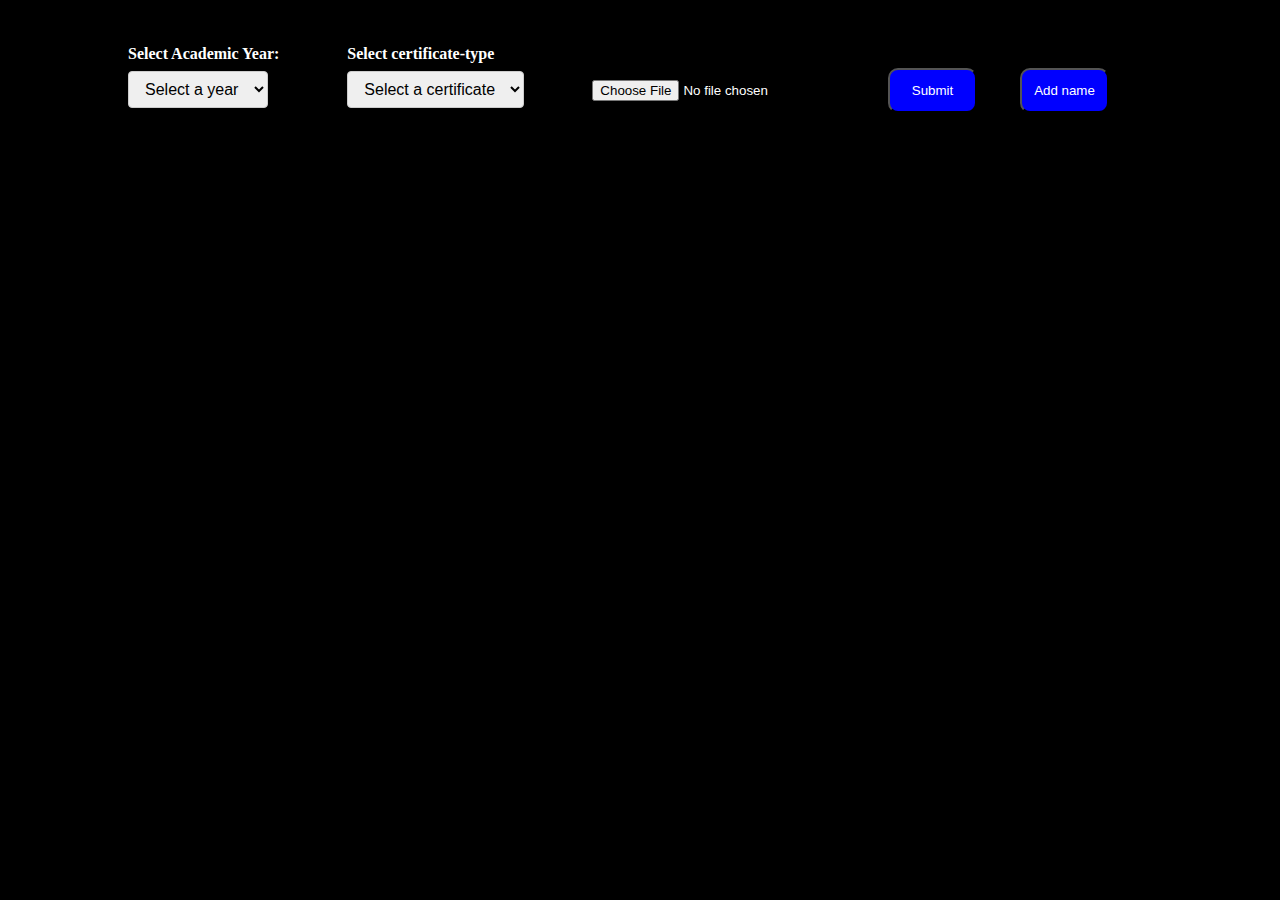
<file: index.html>
<!DOCTYPE html>
<html lang="en">
<head>
    <meta charset="UTF-8">
    <meta name="viewport" content="width=device-width, initial-scale=1.0">
    <title>Lol</title>
    <link rel="stylesheet" href="index.css">
</head>
<body>
   <form action="">
  <div id="input1" >
  <label for="academic-year">Select Academic Year:</label><br>
  <select id="academic-year" name="academic-year" required>
    <option value="" disabled selected>Select a year</option>
    <option value="2020-2021">2020–2021</option>
    <option value="2021-2022">2021–2022</option>
    <option value="2022-2023">2022–2023</option>
    <option value="2023-2024">2023–2024</option>
    <option value="2024-2025">2024–2025</option>
    <option value="2025-2026">2025–2026</option>
  </select>
   </div> 



     <div id="input2">
    <label for="certificate-type">Select certificate-type</label><br>
  <select id="certificate-type" name="certificate-type" required>
    <option value="" disabled selected>Select a certificate</option>
    <option value="a">a</option>
    <option value="b">b</option>
    <option value="c">c</option>
  </select>
     </div>

      <div id="input3">
      <input id="file-input" type="file" accept="image/*" required>
      </div>
       
      <button id="submit" type="submit">Submit</button>
      <button id="add-name">Add name</button>
   </form>
   

      <div id="image-preview">
         <div id="vertical-line" class="crosshair-line"></div>
  <div id="horizontal-line" class="crosshair-line"></div>
  <div id="name-preview"></div>
      </div>






    <script src="index.js"></script>
</body>
</html>
</file>
<file: index.css>
body{
    margin: 0px;
    padding: 0px;
    background-color: black;
    color: white;
}
 label {
      font-weight: bold;
    }

select {
      padding: 8px 12px;
      border-radius: 4px;
      border: 1px solid #ccc;
      font-size: 16px;
      margin-top: 8px;
    }

#input1{
    display: inline-block;
    margin-left: 10vw;
    margin-top: 5vh;
}
#input2{
    display: inline-block;
    margin-left: 5vw;
    margin-top: 5vh;
}
#input3{
    display: inline-block;
    margin-left: 5vw;
    margin-top: 5vh;
}
#image-preview{
    display: block;
    position: absolute;
    left: 10%;
    top: 20%;
    background-position: center;
    background-size: cover;
}
button{
    margin-left: 3vw;
    background-color: blue;
    border-radius: 10px;
    height: 5vh;
    width: 7vw;
    color: white;
}
.crosshair-line {
      position: fixed;
      background-color: red;
      pointer-events: none; /* Allow mouse clicks through it */
      z-index: 10000;
      visibility: hidden;
}

#vertical-line {
      width: 1px;
      height: 150vh;
}

#horizontal-line {
      height: 1px;
      width: 150vw;
}
#name-preview{
    color: black;
    font-family: 'Franklin Gothic Medium', 'Arial Narrow', Arial, sans-serif;
    font-size: 18px;
    opacity: 0;
    z-index: 10001;
}
</file>
